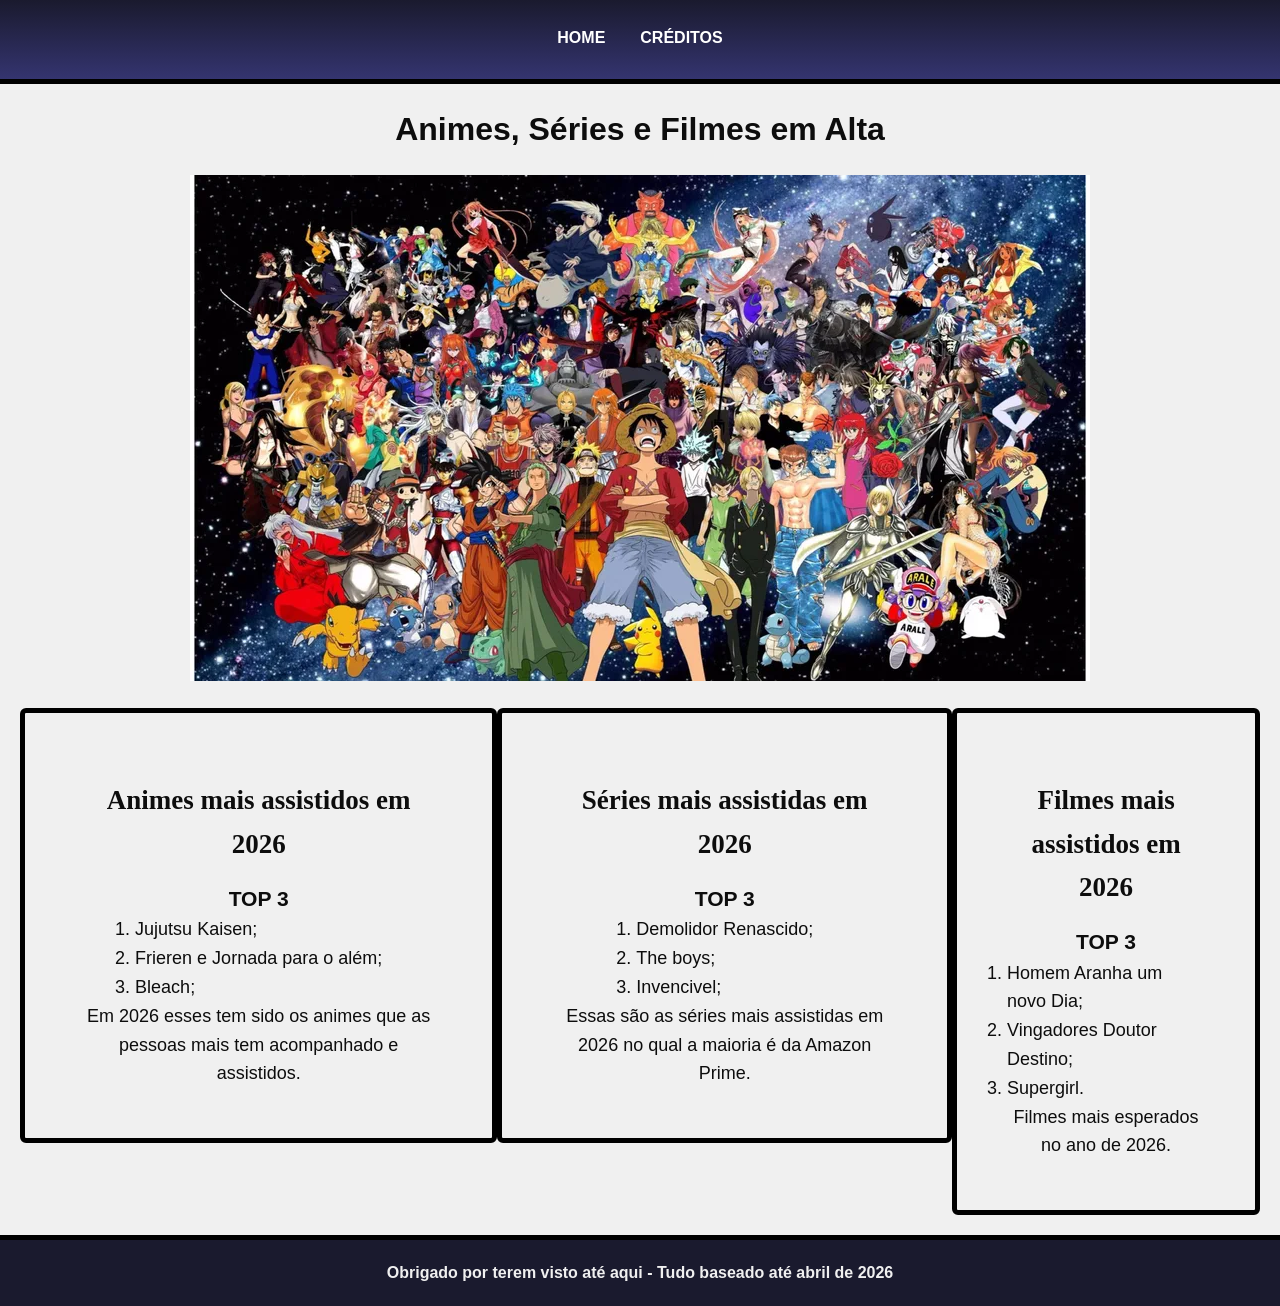
<file: index.html>
<!DOCTYPE html>
<html lang="pt-br">

<head>
    <meta charset="UTF-8">
    <meta name="viewport" content="width=device-width, initial-scale=1.0">
    <link rel="stylesheet" href="style.css">
    <title>GeekDevZone</title>
    <link rel="icon" type="image/png" href="./img/favicon.png">
</head>

<body>
    <header class="header_conteiner"><!--Nunca esquecer o header-->
        <nav class="nav_conteiner">
            <ul>
                <li><a href="index.html">HOME</a></li><!--No nav sempre colocar o link-->
                <li><a href="#">CRÉDITOS</a></li>
            </ul>
        </nav>
    </header>
    <main class="main">
        <h1>Animes, Séries e Filmes em Alta</h1>
        <img src="img/animes-img.jpg" alt="Animes em Geral">
        
        <div class="sections_container">
            <section class="main_animes">
                <h2>Animes mais assistidos em 2026</h2>
                <h3>TOP 3</h3>
                <ol>
                    <li>Jujutsu Kaisen;</li>
                    <li>Frieren e Jornada para o além;</li>
                    <li>Bleach;</li>
                </ol>
                <p>
                    Em 2026 esses tem sido os animes que as pessoas mais tem acompanhado e assistidos.
                </p>
            </section>
            <section class="main_series">
                <h2>Séries mais assistidas em 2026</h2>
                <h3>TOP 3</h3>
                <ol>
                    <li>Demolidor Renascido;</li>
                    <li>The boys;</li>
                    <li>Invencivel;</li>
                </ol>
                <p>
                    Essas são as séries mais assistidas em 2026 no qual a maioria é da Amazon Prime.
                </p>
            </section>
            <section class="main_filmes">
                <h2>Filmes mais assistidos em 2026</h2>
                <h3>TOP 3</h3>
                <ol>
                    <li>Homem Aranha um novo Dia;</li>
                    <li>Vingadores Doutor Destino;</li>
                    <li>Supergirl.</li>
                </ol>
                <p>
                    Filmes mais esperados no ano de 2026.
                </p>
            </section>
        </div>
    </main>

    <footer class="footer">
        <h4>Obrigado por terem visto até aqui - Tudo baseado até abril de 2026</h4>
    </footer>

</body>

</html>
</file>
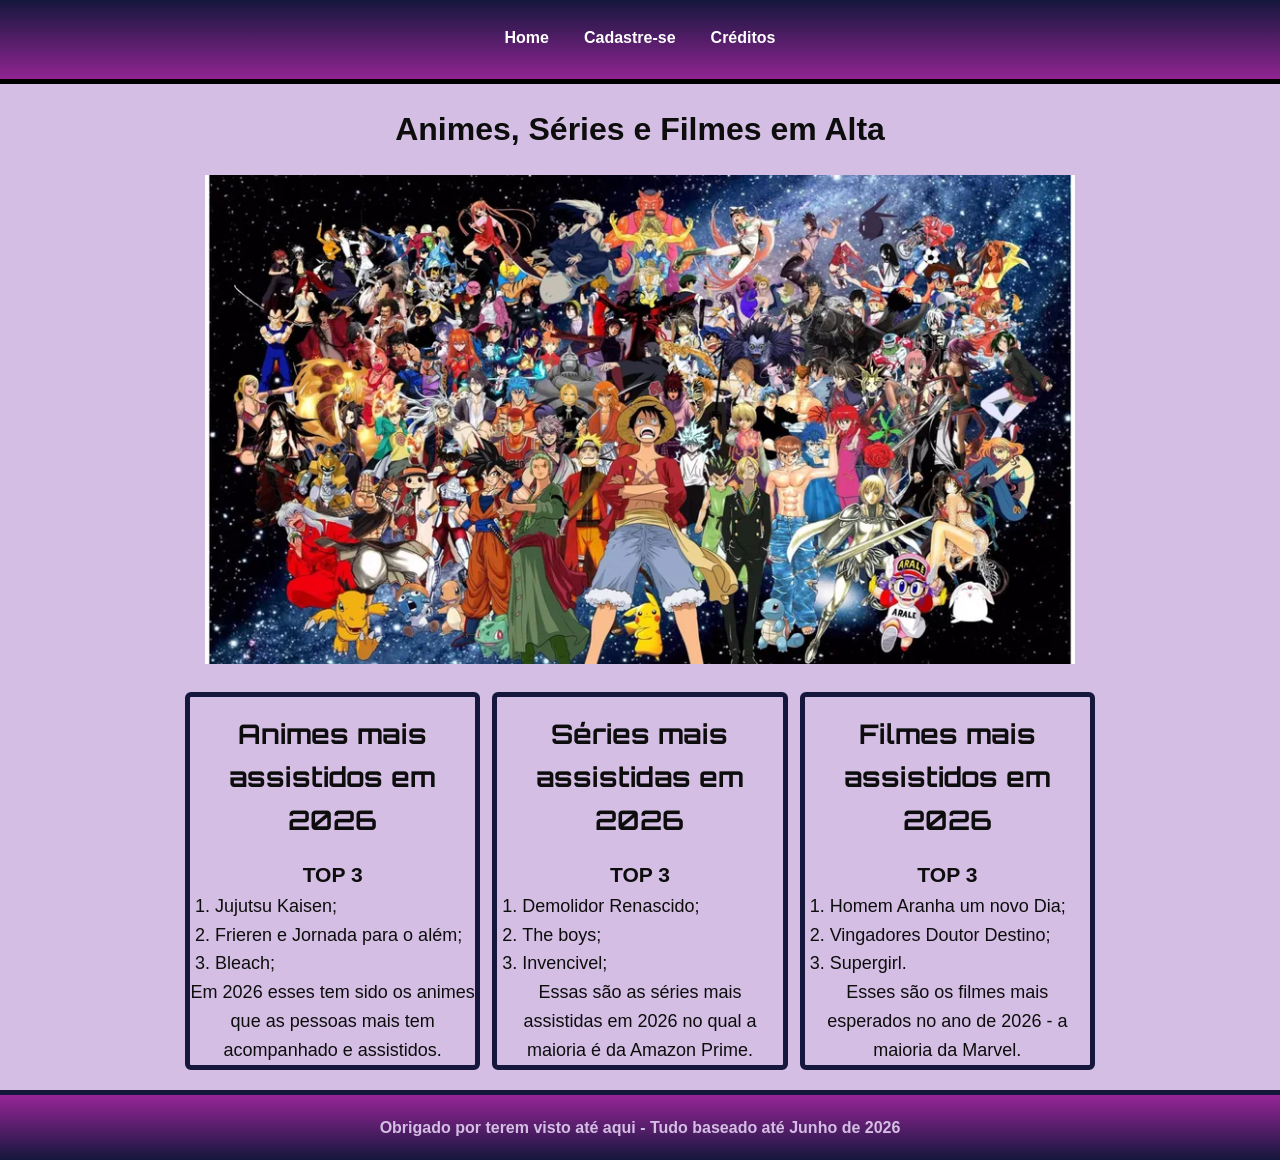
<file: View/index.html>
<!DOCTYPE html>
<html lang="pt-br">

<head>
    <meta charset="UTF-8">
    <meta name="viewport" content="width=device-width, initial-scale=1.0">
    <link rel="stylesheet" href="style.css">
    <title>GeekDevZone</title>
    <link rel="icon" type="image/png" href="./img/favicon.png">
</head>

<body>
    <header class="header_container"><!--Nunca esquecer o header-->
        <nav class="nav_container">
            <ul>
                <li><a href="index.html">Home</a></li><!--No nav sempre colocar o link-->
                <li><a href="cadastro.html">Cadastre-se</a></li>
                <li><a href="#">Créditos</a></li>
            </ul>
        </nav>
    </header>
    <main class="main">
        <h1>Animes, Séries e Filmes em Alta</h1>
        <picture>
            <source media="(max-width: 900px)" srcset="./img/animes-img-pq.png">
            <img src="./img/animes-img.jpg" alt="Animes em Geral">
        </picture>
        
        <div class="sections_container">
            <section class="main_animes">
                <h2>Animes mais assistidos em 2026</h2>
                <h3>TOP 3</h3>
                <ol>
                    <li>Jujutsu Kaisen;</li>
                    <li>Frieren e Jornada para o além;</li>
                    <li>Bleach;</li>
                </ol>
                <p>
                    Em 2026 esses tem sido os animes que as pessoas mais tem acompanhado e assistidos.
                </p>
            </section>
            <section class="main_series">
                <h2>Séries mais assistidas em 2026</h2>
                <h3>TOP 3</h3>
                <ol>
                    <li>Demolidor Renascido;</li>
                    <li>The boys;</li>
                    <li>Invencivel;</li>
                </ol>
                <p>
                    Essas são as séries mais assistidas em 2026 no qual a maioria é da Amazon Prime.
                </p>
            </section>
            <section class="main_filmes">
                <h2>Filmes mais assistidos em 2026</h2>
                <h3>TOP 3</h3>
                <ol>
                    <li>Homem Aranha um novo Dia;</li>
                    <li>Vingadores Doutor Destino;</li>
                    <li>Supergirl.</li>
                </ol>
                <p>
                    Esses são os filmes mais esperados no ano de 2026 - a maioria da Marvel.
                </p>
            </section>
        </div>
    </main>

    <footer class="footer">
        <h4>Obrigado por terem visto até aqui - Tudo baseado até Junho de 2026</h4>
    </footer>

</body>

</html>
</file>
<file: style.css>
* {
    margin: 0;
    padding: 0;
}

/* BODY */
body {
    font-family: Arial, sans-serif;
    line-height: 1.6;
    background-color: #F0F0F0;
    color: #0D0D0D;
}


.header_conteiner{
    background: linear-gradient(#1A1A2E, #363674);
    font-size: medium;
}

.nav_conteiner ul{
    display: flex;
    flex-direction: row;
    gap: 15px;
    justify-content: center;
    list-style: none;
    padding: 15px 30px;
    border-bottom: 5px solid black;
}

.nav_conteiner a {
    color: white;
    text-decoration: none;
    font-weight: bold;
    padding: 10px;
    display: inline-block;
    border-bottom: 3px solid transparent;
    transition: border-color 0.3s ease, transform 0.5s ease;
}

.nav_conteiner a:hover{
    transform: scale(1.1);
    transition: transform 0.5s ease;
    color: #7B2FBE;
    border-bottom: 3px solid #7B2FBE; /*Para a linha aparece no hover */
}

/*main*/

.main_animes,
.main_filmes,
.main_series{
    padding: 50px;
    font-family: 'Trebuchet MS', 'Lucida Sans Unicode', 'Lucida Grande', 'Lucida Sans', Arial, sans-serif;
    font-size: large;
}

.main img{
    padding: 20px;
}

.main{
    max-width: 100%;
    max-height: 100%;
    margin: 0 auto;
    padding: 20px;
    text-align: center;
}

.main_animes ol,
.main_series ol,
.main_filmes ol {
    text-align: left;
    display: inline-block;
}

.sections_container{
    display: flex;
    flex-direction: row;
    align-items: flex-start;
}

@import url('https://fonts.googleapis.com/css2?family=Orbitron:wght@700&display=swap');

.main_animes h2,
.main_series h2,
.main_filmes h2 {
    font-family: 'Orbitron';
    padding: 1rem;
}

.main_animes,
.main_filmes,
.main_series{
    border: 5px solid black;
    border-radius: 6px;
}

/*Footer*/
.footer{
    border-top: solid 5px black;
    background-color: #1A1A2E;
    color: #f0f0f0;
    max-width: 100%;
    text-align: center;
    margin: 0 auto;
    padding: 20px;
}
</file>
<file: View/style.css>
@import url("https://fonts.googleapis.com/css2?family=Orbitron:wght@700&display=swap");

* {
  margin: 0;
  padding: 0;
  box-sizing: border-box;
}

/* BODY */
body {
  font-family: Arial, sans-serif;
  line-height: 1.6;
  background-color: #d4bee4;
  color: #0d0d0d;
}

/*nav*/
.header_container {
  background: linear-gradient(#15173d, #982598);
  font-size: medium;
}

.nav_container ul {
  display: flex;
  flex-direction: row;
  gap: 15px;
  justify-content: center;
  list-style: none;
  padding: 15px 30px;
  border-bottom: 5px solid black;
}

.nav_container a {
  color: #ffffff;
  text-decoration: none;
  font-weight: bold;
  padding: 10px;
  display: inline-block;
  border-bottom: 3px solid transparent;
  transition:
  border-color 0.3s ease,
  transform 0.5s ease;
}

.nav_container a:hover {
  transform: scale(1.1);
  transition: transform 0.5s ease;
  color: #982598;
  border-bottom: 3px solid #982598; /*Para a linha aparece no hover */
}

/*main*/

.main {
  max-width: 950px;
  min-width: 200px;
  margin: 0 auto;
  padding: 20px;
  text-align: center;
  justify-content: space-between;
}

.main_animes,
.main_filmes,
.main_series {
  font-family:
    "Trebuchet MS", "Lucida Sans Unicode", "Lucida Grande", "Lucida Sans",
    Arial, sans-serif;
  font-size: large;
  flex: 1;
}

.main img {
  padding: 20px;
  max-width: 100%;
  height: auto;
}

.main_animes ol,
.main_series ol,
.main_filmes ol {
  padding-left: 25px;
  text-align: left;
  display: block;
}

.sections_container {
  display: flex;
  flex-direction: row;
  align-items: flex-start;
  gap: 12px;
}

.main_animes h2,
.main_series h2,
.main_filmes h2 {
  font-family: "Orbitron";
  padding: 1rem;
}

.main_animes,
.main_filmes,
.main_series {
  border: 5px solid #15173d;
  border-radius: 6px;
}

/*Footer*/
.footer {
  border-top: solid 5px #15173d;
  background: linear-gradient(#982598, #15173d);
  color: #d4bee4;
  max-width: 100%;
  text-align: center;
  margin: 0 auto;
  padding: 20px;
}

/*Formulário Cadastro*/
.titulo {
  font-family: "Franklin Gothic Medium", "Arial Narrow", Arial, sans-serif;
  justify-self: center;
  font-size: medium;
}

.legenda-form {
  background-color: #ffffff;
  border-radius: 8px;
  justify-self: center;
}

.formulario {
  justify-self: center;
  justify-content: center;
  font-family: Arial, Helvetica, sans-serif;
  align-self: center;
  width: min(760px, 80%);
  height: auto;
  padding: 30px;
  background-color: #d4bee4;
  border: 6px #982598 solid;
  border-radius: 12px;
}

form input {
  border-color: #d4bee4;
}

form input:required:valid:not(:placeholder-shown) {
  background: #ffffff;
  border-color: #005f02;
}

form input:required:invalid:not(:placeholder-shown) {
  background: #ffffff;
  border-color: #ff0000;
}

.form-dados input {
  height: 30px;
  width: min(70%);
  display: block;
  margin: 0;
  border: 1px solid;
  border-radius: 6px;
  box-shadow: 6px 6px 6px rgba(0, 0, 0, 0.4);
}

.form-dados {
  display: flex;
  flex-direction: column;
}

.form-genero {
  display: flex;
  flex-direction: column;
}

.form-button {
  width: 90px;
  height: 30px;
  border-radius: 8px;
  background-color: #ffffff;
  border-color: #982598;
  box-shadow: 3px 3px 3px 3px rgba(0, 0, 0, 0.3);
  color: #15173d;
  font-size: 15px;
  font-weight: bold;
}

.form-button:hover {
  transition: 1s;
  transform: scale(1.3);
  background-color: #15173d;
  color: #ffffff;
  font-weight: bold;
  cursor: pointer;
  box-shadow: none;
}
</file>
